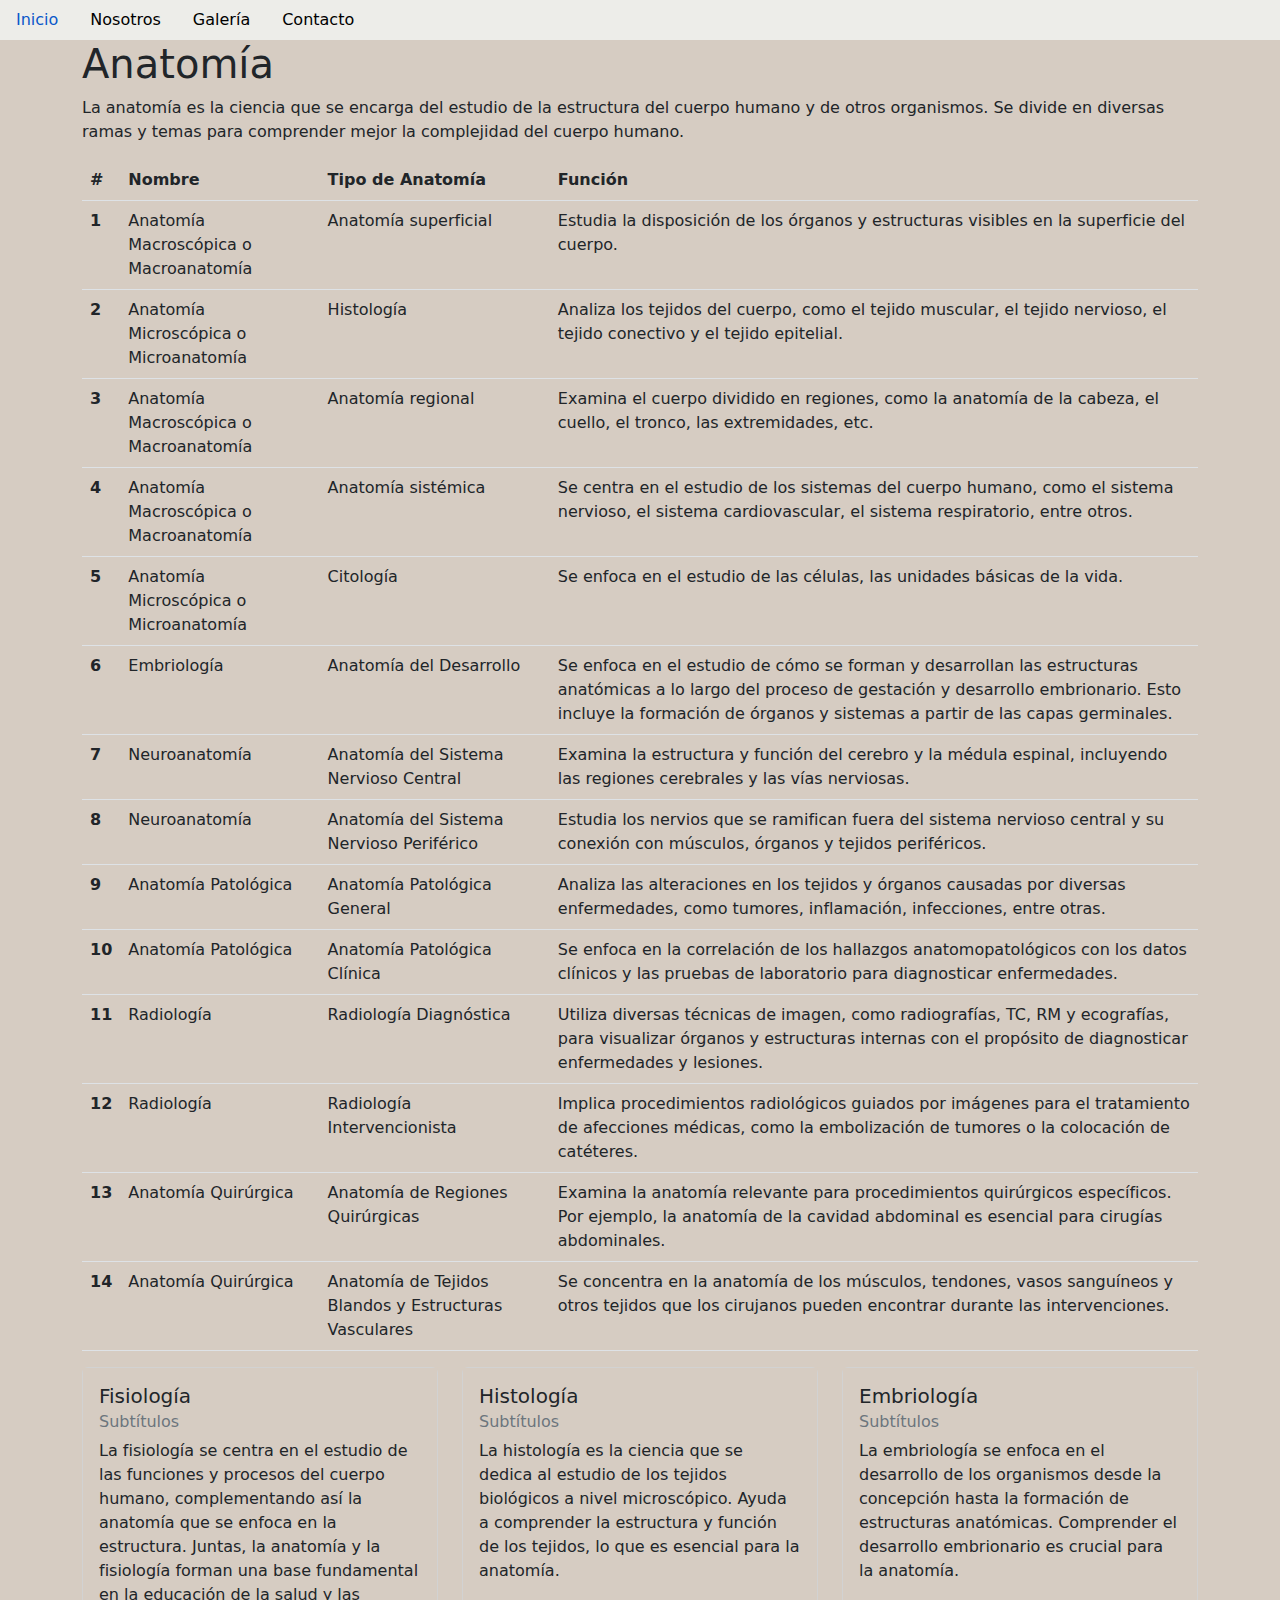
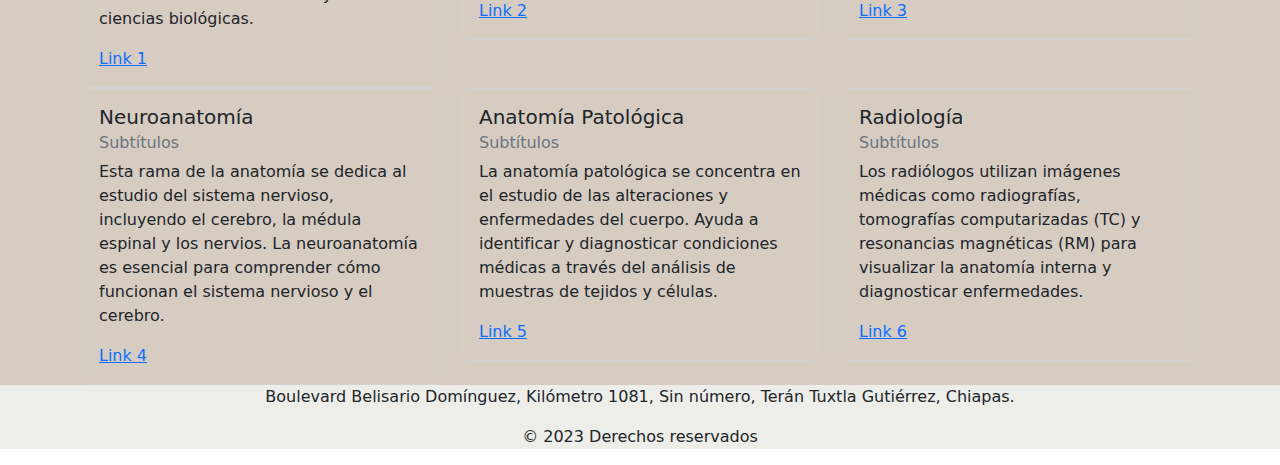
<file: index.html>
<!DOCTYPE html>
<html lang="es">
<head>
    <meta charset="UTF-8">
    <meta name="viewport" content="width=device-width, initial-scale=1.0">
    <link rel="stylesheet" href="css/style.css">
    <link rel="stylesheet" type="text/css" href="bootstrap/css/bootstrap.min.css">
    <script type="text/javascript" src="js/bootstrap.min.js"></script>
    <title>Practica 9</title>

    <style>
      .nav-link {
        color: black; /* Cambia el color del texto a negro */
      }
    </style>

</head>
<body>
    <header>
        <nav>
            <ul class="nav">
                <li class="nav-item">
                    <a class="nav-link nav-link-custom active" href="index.html">Inicio</a>
                </li>
                <li class="nav-item">
                    <a class="nav-link" href="nosotros.html">Nosotros</a>
                </li>
                <li class="nav-item">
                    <a class="nav-link" href="galeria.html">Galería</a>
                </li>
                <li class="nav-item">
                  <a class="nav-link" href="contacto.html">Contacto</a>
              </li>
            </ul>
        </nav>
    </header>
    <article>
        <div class="container">
            <h1>Anatomía</h1>
            <p>La anatomía es la ciencia que se encarga del estudio de la estructura 
              del cuerpo humano y de otros organismos. Se divide en diversas ramas y 
              temas para comprender mejor la complejidad del cuerpo humano.</p>
            
            <table class="table">
                <thead class="thead-dark">
                    <tr>
                        <th scope="col">#</th>
                        <th scope="col">Nombre</th>
                        <th scope="col">Tipo de Anatomía</th>
                        <th scope="col">Función</th>
                    </tr>
                </thead>
                <tbody>
                    <tr>
                        <th scope="row">1</th>
                        <td>Anatomía Macroscópica o Macroanatomía</td>
                        <td>Anatomía superficial</td>
                        <td>Estudia la disposición de los órganos y estructuras visibles en la superficie del cuerpo.</td>
                    </tr>
                    <tr>
                        <th scope="row">2</th>
                        <td>Anatomía Microscópica o Microanatomía</td>
                        <td>Histología</td>
                        <td>Analiza los tejidos del cuerpo, como el tejido muscular, el tejido nervioso, el tejido conectivo y el tejido epitelial.</td>
                    </tr>
                    <tr>
                        <th scope="row">3</th>
                        <td>Anatomía Macroscópica o Macroanatomía</td>
                        <td>Anatomía regional</td>
                        <td>Examina el cuerpo dividido en regiones, como la anatomía de la cabeza, el cuello, el tronco, las extremidades, etc.</td>
                    </tr>
                    <tr>
                      <th scope="row">4</th>
                      <td>Anatomía Macroscópica o Macroanatomía</td>
                      <td>Anatomía sistémica</td>
                      <td>Se centra en el estudio de los sistemas del cuerpo humano, como el sistema nervioso, el sistema cardiovascular, el sistema respiratorio, entre otros.</td>
                  </tr>
                  <tr>
                    <th scope="row">5</th>
                    <td>Anatomía Microscópica o Microanatomía</td>
                    <td>Citología</td>
                    <td>Se enfoca en el estudio de las células, las unidades básicas de la vida.</td>
                </tr>
                <tr>
                  <th scope="row">6</th>
                  <td>Embriología</td>
                  <td>Anatomía del Desarrollo</td>
                  <td>Se enfoca en el estudio de cómo se forman y desarrollan las estructuras anatómicas a lo largo del proceso de gestación y desarrollo embrionario. Esto incluye la formación de órganos y sistemas a partir de las capas germinales.</td>
                </tr>
                <tr>
                  <th scope="row">7</th>
                  <td>Neuroanatomía</td>
                  <td>Anatomía del Sistema Nervioso Central</td>
                  <td>Examina la estructura y función del cerebro y la médula espinal, incluyendo las regiones cerebrales y las vías nerviosas.</td>
                </tr>
                <tr>
                  <th scope="row">8</th>
                  <td>Neuroanatomía</td>
                  <td>Anatomía del Sistema Nervioso Periférico</td>
                  <td>Estudia los nervios que se ramifican fuera del sistema nervioso central y su conexión con músculos, órganos y tejidos periféricos.</td>
                </tr>
                <tr>
                  <th scope="row">9</th>
                  <td>Anatomía Patológica</td>
                  <td>Anatomía Patológica General</td>
                  <td>Analiza las alteraciones en los tejidos y órganos causadas por diversas enfermedades, como tumores, inflamación, infecciones, entre otras.</td>
                </tr>
                <tr>
                  <th scope="row">10</th>
                  <td>Anatomía Patológica</td>
                  <td>Anatomía Patológica Clínica</td>
                  <td>Se enfoca en la correlación de los hallazgos anatomopatológicos con los datos clínicos y las pruebas de laboratorio para diagnosticar enfermedades.</td>
                </tr>
                <tr>
                  <th scope="row">11</th>
                  <td>Radiología</td>
                  <td>Radiología Diagnóstica</td>
                  <td>Utiliza diversas técnicas de imagen, como radiografías, TC, RM y ecografías, para visualizar órganos y estructuras internas con el propósito de diagnosticar enfermedades y lesiones.</td>
                </tr>
                <tr>
                  <th scope="row">12</th>
                  <td>Radiología</td>
                  <td>Radiología Intervencionista</td>
                  <td>Implica procedimientos radiológicos guiados por imágenes para el tratamiento de afecciones médicas, como la embolización de tumores o la colocación de catéteres.</td>
                </tr>
                <tr>
                  <th scope="row">13</th>
                  <td>Anatomía Quirúrgica</td>
                  <td>Anatomía de Regiones Quirúrgicas</td>
                  <td>Examina la anatomía relevante para procedimientos quirúrgicos específicos. Por ejemplo, la anatomía de la cavidad abdominal es esencial para cirugías abdominales.</td>
                </tr>
                <tr>
                  <th scope="row">14</th>
                  <td>Anatomía Quirúrgica</td>
                  <td>Anatomía de Tejidos Blandos y Estructuras Vasculares</td>
                  <td>Se concentra en la anatomía de los músculos, tendones, vasos sanguíneos y otros tejidos que los cirujanos pueden encontrar durante las intervenciones.</td>
                </tr>
                </tbody>
            </table>
            
            <div class="row">
                <div class="col-4">
                    <div class="card">
                        <div class="card-body">
                            <h5 class="card-title">Fisiología</h5>
                            <h6 class="card-subtitle mb-2 text-muted">Subtítulos</h6>
                            <p class="card-text">La fisiología se centra en el estudio de las funciones y procesos del cuerpo humano, complementando así la anatomía que se enfoca 
                              en la estructura. Juntas, la anatomía y la fisiología forman una base fundamental en la educación de la salud y las ciencias biológicas.</p>
                            <a href="#" class="card-link">Link 1</a>
                        </div>
                    </div>
                </div>
                <div class="col-4">
                    <div class="card">
                        <div class="card-body">
                            <h5 class="card-title">Histología</h5>
                            <h6 class="card-subtitle mb-2 text-muted">Subtítulos</h6>
                            <p class="card-text">La histología es la ciencia que se dedica al estudio de los tejidos biológicos a nivel microscópico. Ayuda a comprender la estructura 
                              y función de los tejidos, lo que es esencial para la anatomía.</p>
                            <a href="#" class="card-link">Link 2</a>
                        </div>
                    </div>
                </div>
                <div class="col-4">
                    <div class="card">
                        <div class="card-body">
                            <h5 class="card-title">Embriología</h5>
                            <h6 class="card-subtitle mb-2 text-muted">Subtítulos</h6>
                            <p class="card-text">La embriología se enfoca en el desarrollo de los organismos desde la concepción hasta la formación de estructuras anatómicas. Comprender 
                              el desarrollo embrionario es crucial para la anatomía.</p>
                            <a href="#" class="card-link">Link 3</a>
                        </div>
                    </div>
                </div>
                <div class="col-4">
                  <div class="card">
                      <div class="card-body">
                          <h5 class="card-title">Neuroanatomía</h5>
                          <h6 class="card-subtitle mb-2 text-muted">Subtítulos</h6>
                          <p class="card-text">Esta rama de la anatomía se dedica al estudio del sistema nervioso, incluyendo el cerebro, la médula espinal y los nervios. La neuroanatomía 
                            es esencial para comprender cómo funcionan el sistema nervioso y el cerebro.</p>
                          <a href="#" class="card-link">Link 4</a>
                      </div>
                  </div>
                </div>
              <div class="col-4">
                <div class="card">
                    <div class="card-body">
                        <h5 class="card-title">Anatomía Patológica</h5>
                        <h6 class="card-subtitle mb-2 text-muted">Subtítulos</h6>
                        <p class="card-text">La anatomía patológica se concentra en el estudio de las alteraciones y enfermedades del cuerpo. Ayuda a identificar y diagnosticar condiciones 
                          médicas a través del análisis de muestras de tejidos y células.</p>
                        <a href="#" class="card-link">Link 5</a>
                    </div>
                </div>
            </div>
            <div class="col-4">
              <div class="card">
                  <div class="card-body">
                      <h5 class="card-title">Radiología</h5>
                      <h6 class="card-subtitle mb-2 text-muted">Subtítulos</h6>
                      <p class="card-text"> Los radiólogos utilizan imágenes médicas como radiografías, tomografías computarizadas (TC) y resonancias magnéticas (RM) para visualizar la 
                        anatomía interna y diagnosticar enfermedades.</p>
                      <a href="#" class="card-link">Link 6</a>
                  </div>
              </div>
            </div>
          </div>
        </div>
    </article>

      <footer>
        <p>Boulevard Belisario Domínguez, Kilómetro 1081, Sin número, Terán Tuxtla Gutiérrez, Chiapas.</p>
        <p>&copy; 2023 Derechos reservados</p>
    </footer>

</body>
</html>
</file>
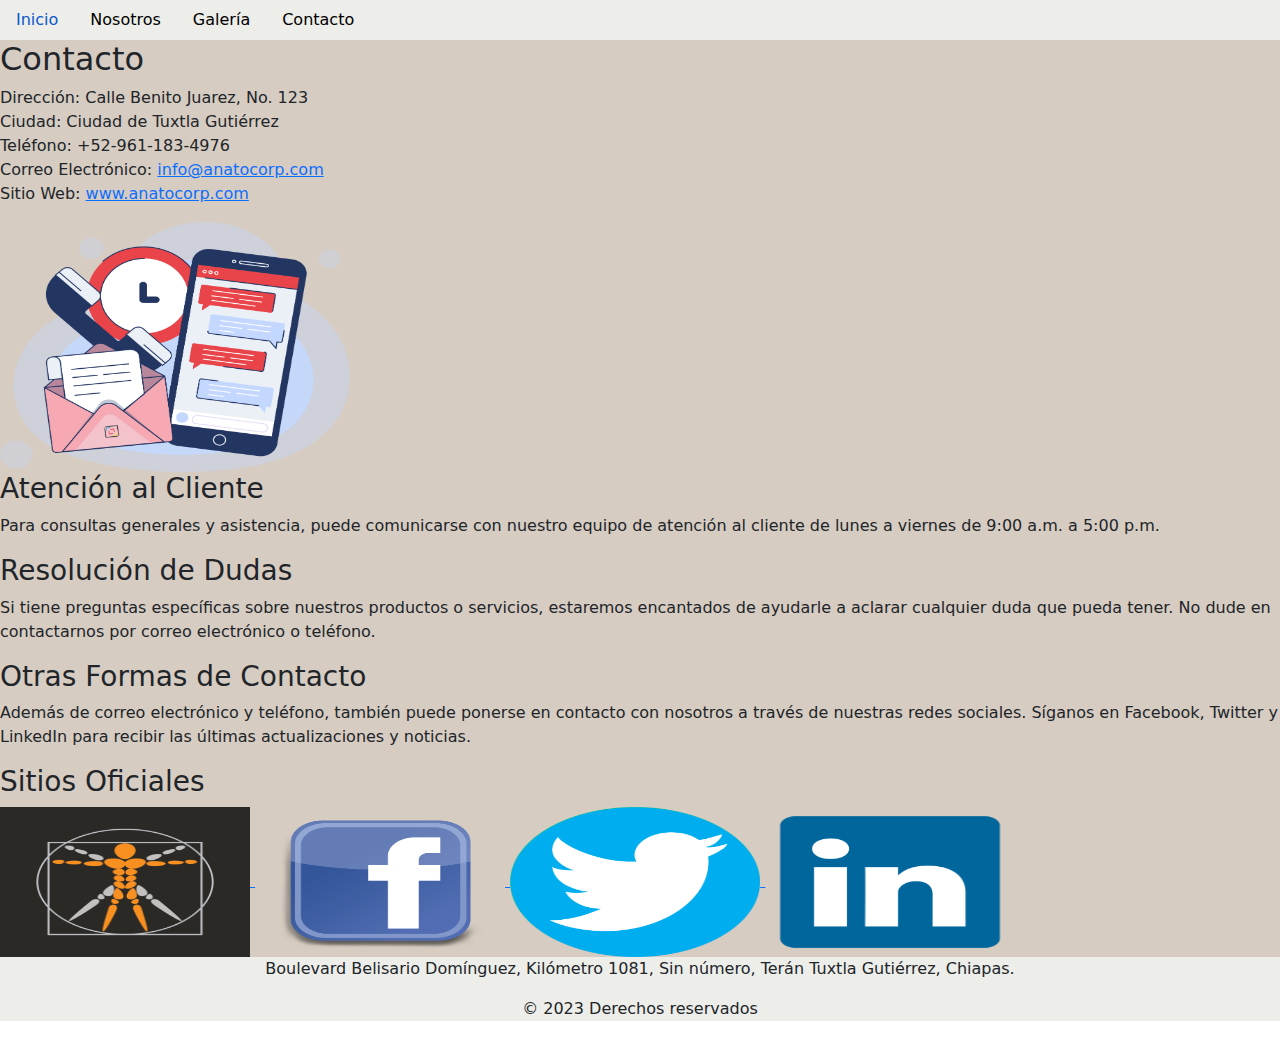
<file: contacto.html>
<!DOCTYPE html>
<html lang="en">
<head>
    <meta charset="UTF-8">
    <meta name="viewport" content="width=device-width, initial-scale=1.0">
    <link rel="stylesheet" href="css/style.css">
    <link rel="stylesheet" type="text/css" href="bootstrap/css/bootstrap.min.css">
    <script type="text/javascript" src="js/bootstrap.min.js"></script>
    <title>Practica 9</title>

    <style>
        .nav-link {
          color: black; /* Cambia el color del texto a negro */
        }
      </style>

</head>
<body>
    <header>
        <nav>
            <ul class="nav">
                <li class="nav-item">
                    <a class="nav-link active" href="index.html">Inicio</a>
                </li>
                <li class="nav-item">
                    <a class="nav-link" href="nosotros.html">Nosotros</a>
                </li>
                <li class="nav-item">
                    <a class="nav-link" href="galeria.html">Galería</a>
                </li>
                <li class="nav-item">
                    <a class="nav-link" href="contacto.html">Contacto</a>
                </li>
            </ul>
        </nav>
    </header>
    <article>
    </div>
    <!-- Información de contacto -->
    <section class="contact-info">
        <h2>Contacto</h2>
        <p>Dirección: Calle Benito Juarez, No. 123<br>
        Ciudad: Ciudad de Tuxtla Gutiérrez<br>
        Teléfono: +52-961-183-4976<br>
        Correo Electrónico: <a href="mailto:info@anatocorp.com">info@anatocorp.com</a><br>
        Sitio Web: <a href="http://www.anatocorp.com" target="_blank">www.anatocorp.com</a></p>
        <img src="/img/contacto.png" alt="contacto_logo" width="350px" height="250px">

        <!-- Atención al Cliente -->
        <h3>Atención al Cliente</h3>
        <p>Para consultas generales y asistencia, puede comunicarse con nuestro equipo de atención al cliente de lunes a viernes de 9:00 a.m. a 5:00 p.m.</p>
        
        <!-- Resolución de Dudas -->
        <h3>Resolución de Dudas</h3>
        <p>Si tiene preguntas específicas sobre nuestros productos o servicios, estaremos encantados de ayudarle a aclarar cualquier duda que pueda tener. No dude en contactarnos por correo electrónico o teléfono.</p>
        
        <!-- Otras Formas de Contacto -->
        <h3>Otras Formas de Contacto</h3>
        <p>Además de correo electrónico y teléfono, también puede ponerse en contacto con nosotros a través de nuestras redes sociales. Síganos en Facebook, Twitter y LinkedIn para recibir las últimas actualizaciones y noticias.</p>
        
        <!-- Imágenes de los sitios oficiales -->
        <div class="official-sites">
            <h3>Sitios Oficiales</h3>
            <a href="http://www.anatocorp.com" target="_blank">
                <img src="img/anatomia_logo.jpg" alt="Sitio Web de Anatocorp" width="250px" height="150px">
            </a>
            <a href="https://www.facebook.com/anatocorp" target="_blank">
                <img src="img/facebook_logo.png" alt="Página de Facebook de Anatocorp" width="250px" height="150px">
            </a>
            <a href="https://twitter.com/anatocorp" target="_blank">
                <img src="img/twitter_logo.png" alt="Cuenta de Twitter de Anatocorp" width="250px" height="150px">
            </a>
            <a href="https://www.linkedin.com/company/anatocorp" target="_blank">
                <img src="img/linkedin_logo.png" alt="Página de LinkedIn de Anatocorp" width="250px" height="150px">
            </a>
        </div>
    </section>
    <footer>
        <p>Boulevard Belisario Domínguez, Kilómetro 1081, Sin número, Terán Tuxtla Gutiérrez, Chiapas.</p>
        <p>&copy; 2023 Derechos reservados</p>
    </footer>
</body>
</html>
</file>
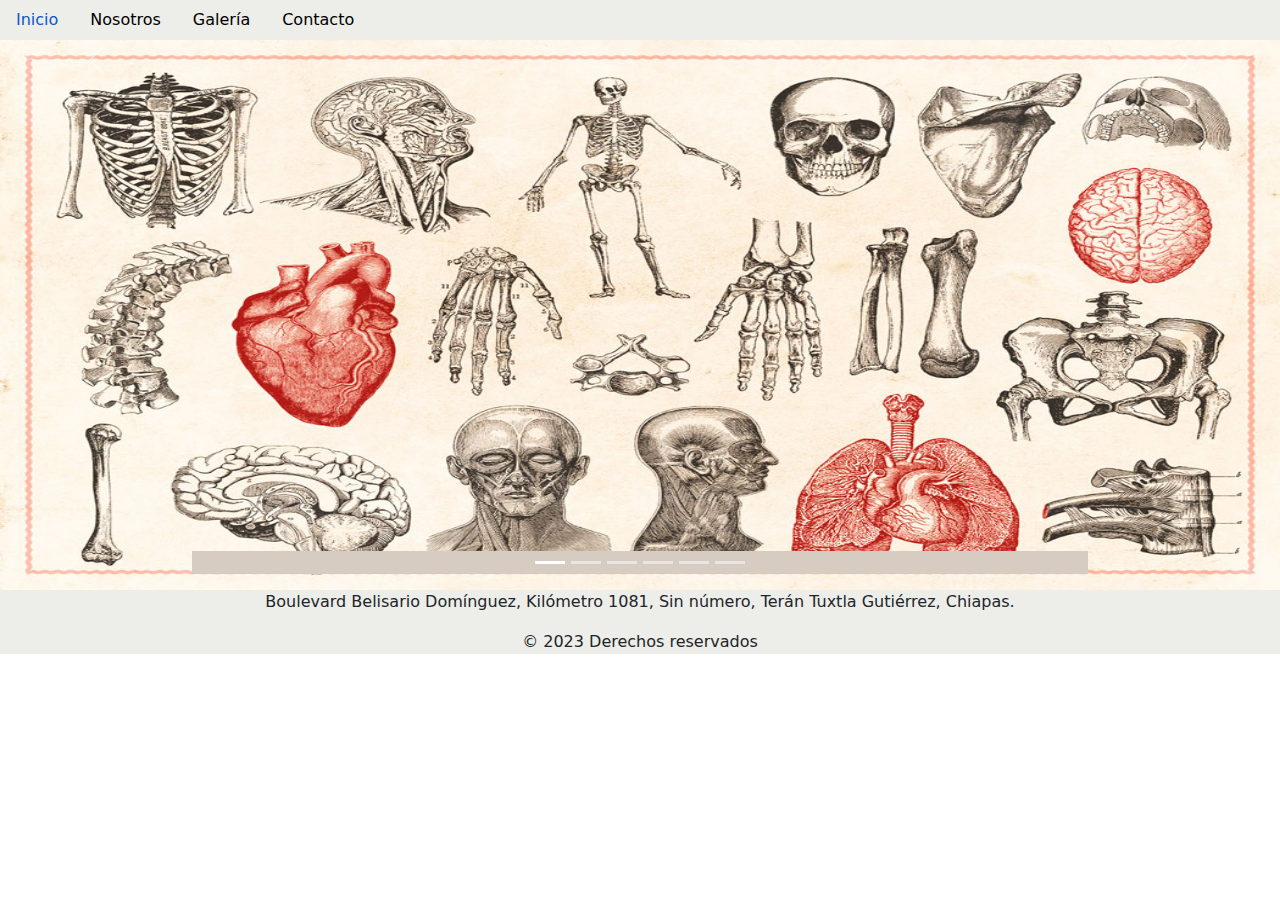
<file: galeria.html>
<!DOCTYPE html>
<html lang="es">
<head>
    <meta charset="UTF-8">
    <meta name="viewport" content="width=device-width, initial-scale=1.0">
    <link rel="stylesheet" href="css/style.css">
    <link rel="stylesheet" type="text/css" href="bootstrap/css/bootstrap.min.css">
    <script type="text/javascript" src="js/bootstrap.min.js"></script>
    <title>Practica 9</title>

    <style>
      .nav-link {
        color: black; /* Cambia el color del texto a negro */
      }
    </style>

</head>
<body>
    <header>
        <nav>
            <ul class="nav">
                <li class="nav-item">
                    <a class="nav-link active" href="index.html">Inicio</a>
                </li>
                <li class="nav-item">
                    <a class="nav-link" href="nosotros.html">Nosotros</a>
                </li>
                <li class="nav-item">
                    <a class="nav-link" href="galeria.html">Galería</a>
                </li>
                <li class="nav-item">
                    <a class="nav-link" href="contacto.html">Contacto</a>
                </li>
            </ul>
        </nav>
    </header>
    <div id="carouselExampleIndicators" class="carousel slide">
        <div class="carousel-indicators">
          <button type="button" data-bs-target="#carouselExampleIndicators" data-bs-slide-to="0" class="active" aria-current="true" aria-label="Slide 1"></button>
          <button type="button" data-bs-target="#carouselExampleIndicators" data-bs-slide-to="1" aria-label="Slide 2"></button>
          <button type="button" data-bs-target="#carouselExampleIndicators" data-bs-slide-to="2" aria-label="Slide 3"></button>
          <button type="button" data-bs-target="#carouselExampleIndicators" data-bs-slide-to="3" aria-label="Slide 4"></button>
          <button type="button" data-bs-target="#carouselExampleIndicators" data-bs-slide-to="4" aria-label="Slide 5"></button>
          <button type="button" data-bs-target="#carouselExampleIndicators" data-bs-slide-to="5" aria-label="Slide 6"></button>
        </div>
        <div class="carousel-inner">
          <div class="carousel-item active">
            <img src="/img/anatomia1.jpg" class="d-block w-100" alt="imagen 1" width="450px" height="550px">
          </div>
          <div class="carousel-item">
            <img src="/img/anatomia2.jpg" class="d-block w-100" alt="imagen 2" width="450px" height="550px">
          </div>
          <div class="carousel-item">
            <img src="/img/anatomia3.jpg" class="d-block w-100" alt="imagen 3" width="450px" height="550px">
          </div>
          <div class="carousel-item">
            <img src="/img/anatomia4.jpg" class="d-block w-100" alt="imagen 4"width="450px" height="550px">
          </div>
          <div class="carousel-item">
            <img src="/img/anatomia5.jpg" class="d-block w-100" alt="imagen 5" width="450px" height="550px">
          </div>
          <div class="carousel-item">
            <img src="/img/anatomia6.jpg" class="d-block w-100" alt="imagen 6" width="450px" height="550px">
          </div>
        </div>
        <button class="carousel-control-prev" type="button" data-bs-target="#carouselExampleIndicators" data-bs-slide="prev">
          <span class="carousel-control-prev-icon" aria-hidden="true"></span>
          <span class="visually-hidden">Previous</span>
        </button>
        <button class="carousel-control-next" type="button" data-bs-target="#carouselExampleIndicators" data-bs-slide="next">
          <span class="carousel-control-next-icon" aria-hidden="true"></span>
          <span class="visually-hidden">Next</span>
        </button>
      </div>
    
    <footer>
        <p>Boulevard Belisario Domínguez, Kilómetro 1081, Sin número, Terán Tuxtla Gutiérrez, Chiapas.</p>
        <p>&copy; 2023 Derechos reservados</p>
    </footer>
</body>
</html>
</file>
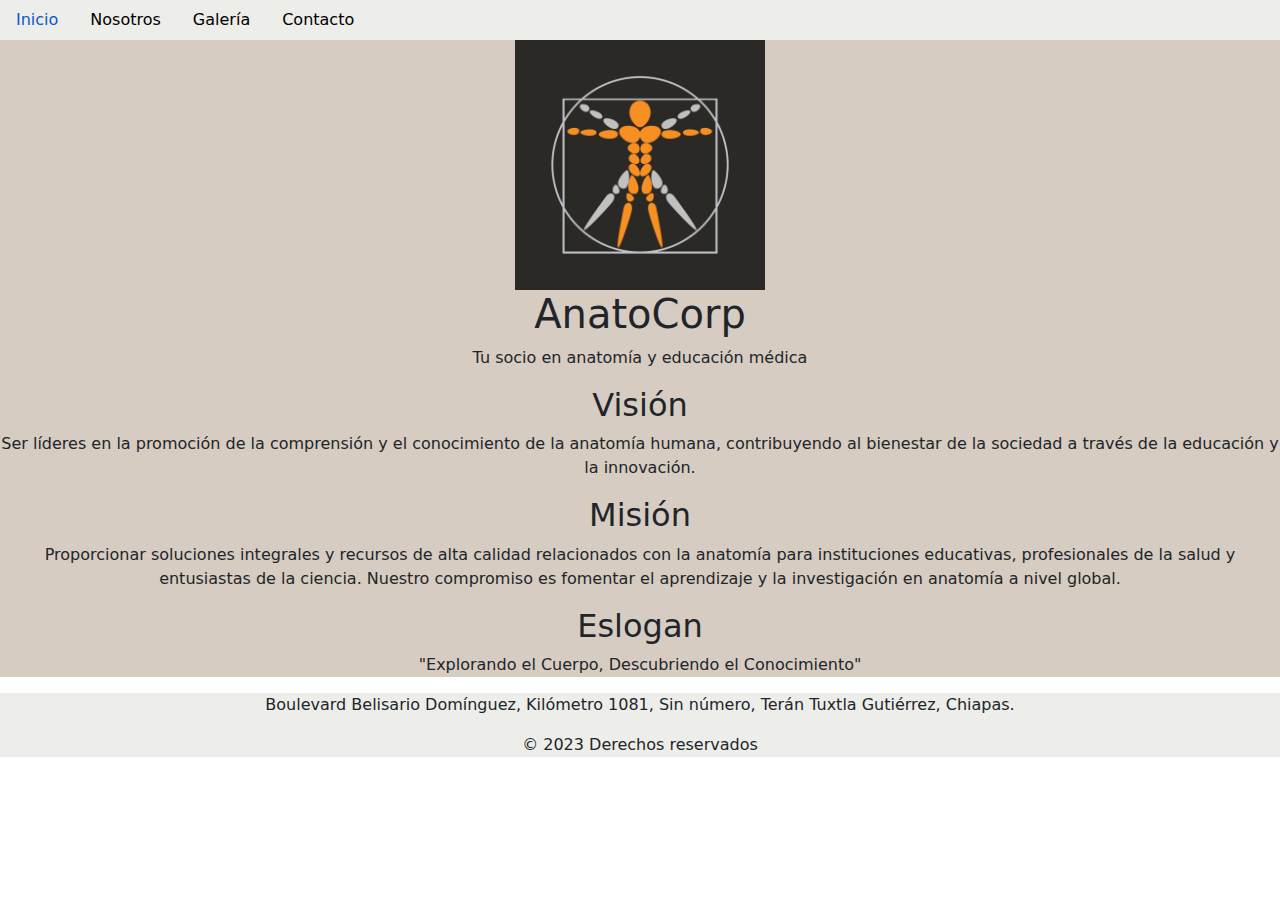
<file: nosotros.html>
<!DOCTYPE html>
<html lang="es">
<head>
    <meta charset="UTF-8">
    <meta name="viewport" content="width=device-width, initial-scale=1.0">
    <link rel="stylesheet" href="css/style.css">
    <link rel="stylesheet" type="text/css" href="bootstrap/css/bootstrap.min.css">
    <script type="text/javascript" src="js/bootstrap.min.js"></script>
    <title>Practica 9</title>

   <style>
   header{
    text-align: center;
   }
  .nav-link {
    color: black; /* Cambia el color del texto a negro */
    }
   </style>

</head>
<body>
    <header>
        <nav>
            <ul class="nav">
                <li class="nav-item">
                    <a class="nav-link active" href="index.html">Inicio</a>
                </li>
                <li class="nav-item">
                    <a class="nav-link" href="nosotros.html">Nosotros</a>
                </li>
                <li class="nav-item">
                    <a class="nav-link" href="galeria.html">Galería</a>
                </li>
                <li class="nav-item">
                    <a class="nav-link" href="contacto.html">Contacto</a>
                </li>
            </ul>
        </nav>
        <img src="/img/anatomia_logo.jpg" alt="Logo de AnatoCorp" width="250px" height="250px">
            <h1>AnatoCorp</h1>
            <p>Tu socio en anatomía y educación médica</p>
        
        <section>
            <h2>Visión</h2>
            <p>Ser líderes en la promoción de la comprensión y el conocimiento de la anatomía humana, contribuyendo al bienestar de la sociedad a través de la educación y la innovación.</p>
        </section>
        
        <section>
            <h2>Misión</h2>
            <p>Proporcionar soluciones integrales y recursos de alta calidad relacionados con la anatomía para instituciones educativas, profesionales de la salud y entusiastas de la ciencia. Nuestro compromiso es fomentar el aprendizaje y la investigación en anatomía a nivel global.</p>
        </section>
        
        <section>
            <h2>Eslogan</h2>
            <p>"Explorando el Cuerpo, Descubriendo el Conocimiento"</p>
        </section>
    </header>
    <div>
        <footer>
            <p>Boulevard Belisario Domínguez, Kilómetro 1081, Sin número, Terán Tuxtla Gutiérrez, Chiapas.</p>
            <p>&copy; 2023 Derechos reservados</p>
        </footer>
    </div>
</body>
</html>
</file>
<file: css/style.css>
*{
    padding: 0;
    margin: 0;
}
article{
    background-color:#d6ccc2;
}
nav{
    background-color: #edede9;
}
header{
    background-color:#d6ccc2;
}
div{
    background-color:#d6ccc2;
}
/* Estilos para los botones de navegación del carrusel */
.carousel-control-prev, .carousel-control-next {
    background-color: #202020; /* Cambia el color de fondo de los botones a tu elección */
    border-color: #202020; /* Cambia el color del borde de los botones a tu elección */
    color: #FFFFFF; /* Cambia el color del icono de flecha a tu elección */
    font-size: 24px; /* Cambia el tamaño del icono de flecha a tu elección */
    border-radius: 10%; /* Aplica un borde redondeado a los botones */
    width: 40px; /* Cambia el ancho de los botones a tu elección */
    height: 40px; /* Cambia la altura de los botones a tu elección */
}

.carousel-control-prev-icon, .carousel-control-next-icon {
    background-color: transparent; /* Cambia el fondo del icono de flecha a transparente */
}

/* Cambia el color de los botones al pasar el mouse por encima */
.carousel-control-prev:hover, .carousel-control-next:hover {
    background-color: #202020; /* Cambia el color de fondo al pasar el mouse */
    border-color: #202020; /* Cambia el color del borde al pasar el mouse */
}
footer{
    background-color: #edede9;
    text-align: center;
}
</file>
